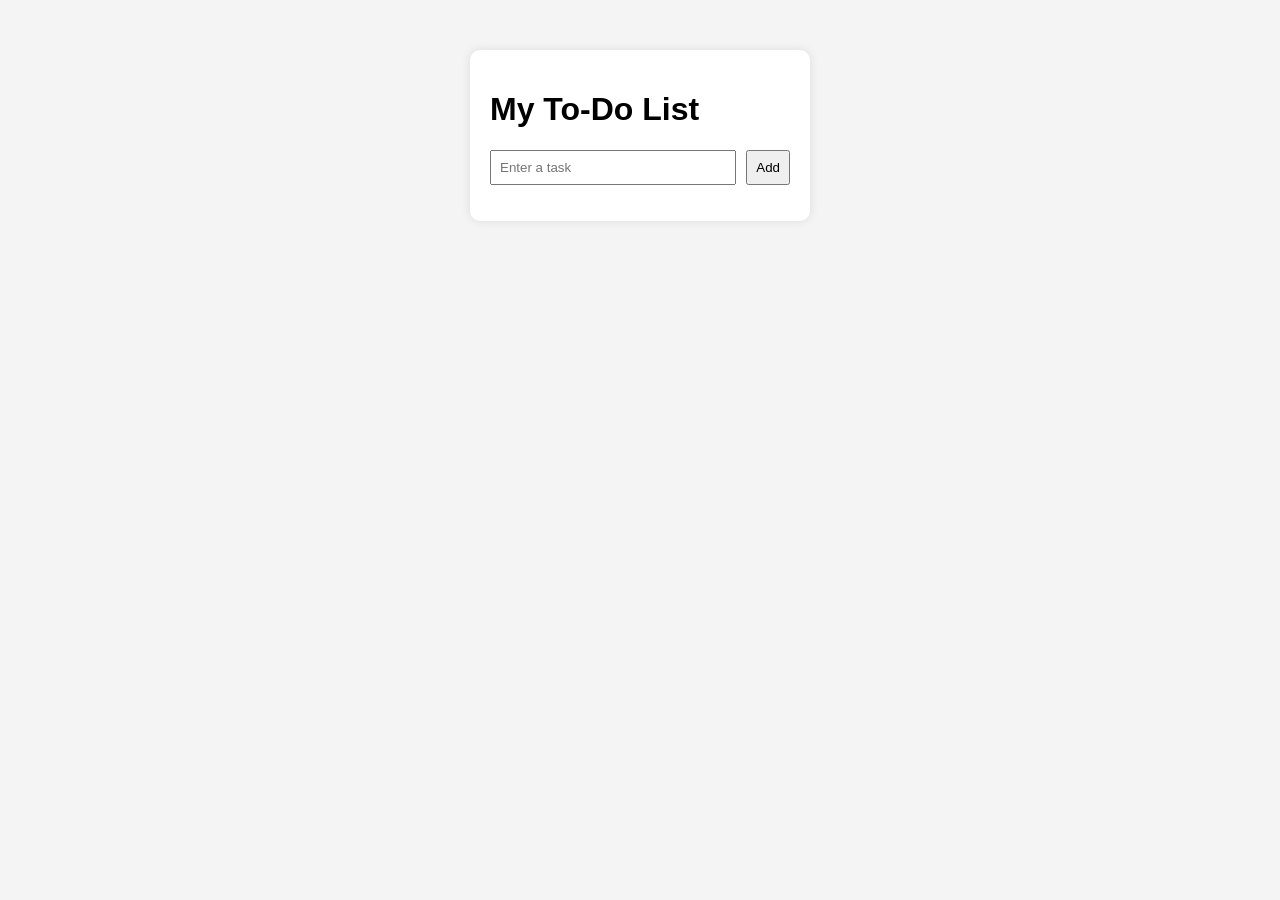
<file: 30Days Frontend/index.html>
<!DOCTYPE html>
<html lang="en">
<head>
    <title>To-Do App</title>
    <link rel="stylesheet" href="style.css">
</head>
<body>

    <div class="container">
        <h1>My To-Do List</h1>

        <div class="input-section">
            <input type="text" id="taskInput" placeholder="Enter a task">
            <button onclick="addTask()">Add</button>
        </div>

        <ul id="taskList"></ul>
    </div>

    <script src="script.js"></script>
</body>
</html>
</file>
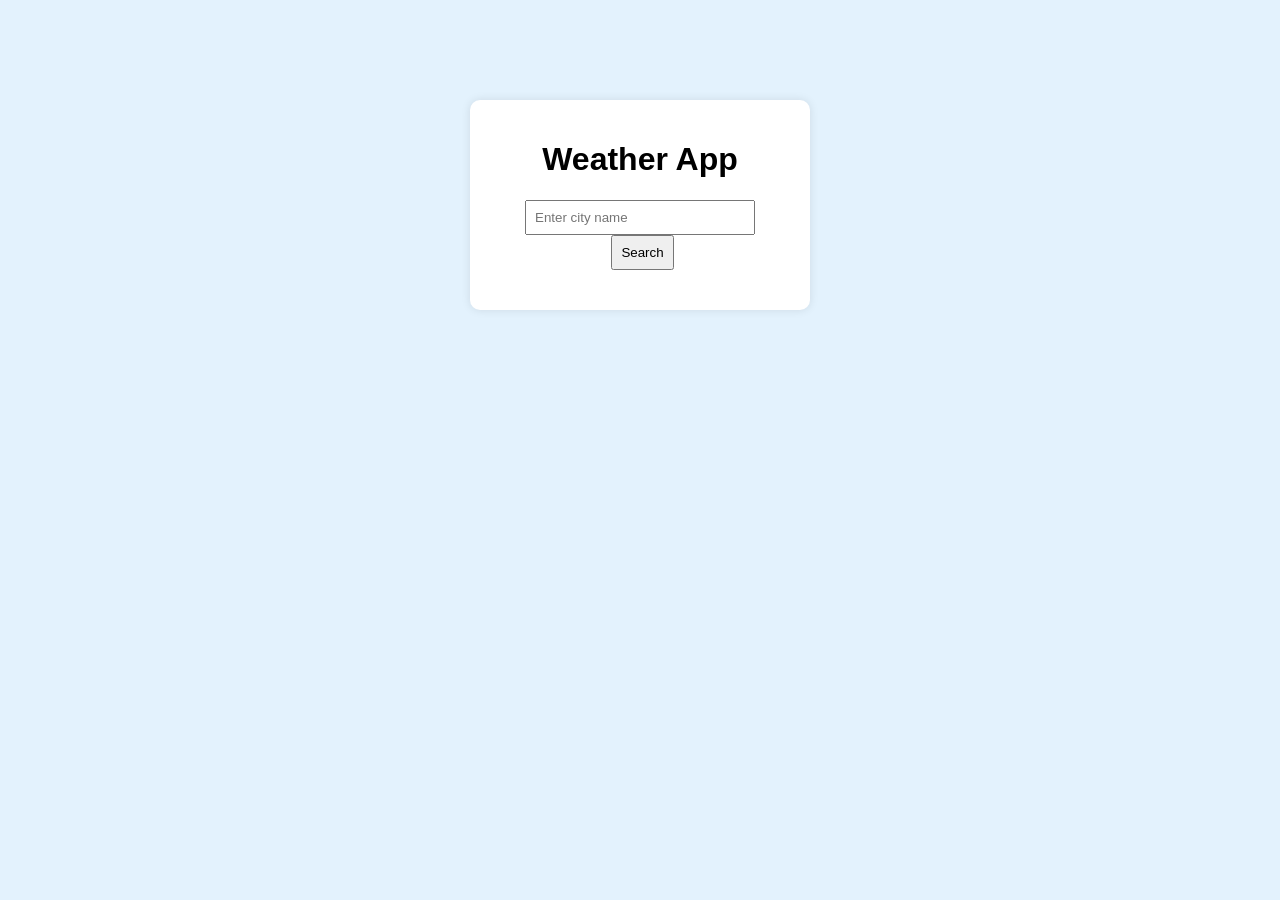
<file: Day-2/index.html>
<!DOCTYPE html>
<html lang="en">
<head>
    <title>Weather App</title>
    <link rel="stylesheet" href="style.css">
</head>
<body>

<div class="container">
    <h1>Weather App</h1>

    <input type="text" id="cityInput" placeholder="Enter city name">
    <button onclick="getWeather()">Search</button>

    <div id="weatherResult"></div>
</div>

<script src="script.js"></script>
</body>
</html>
</file>
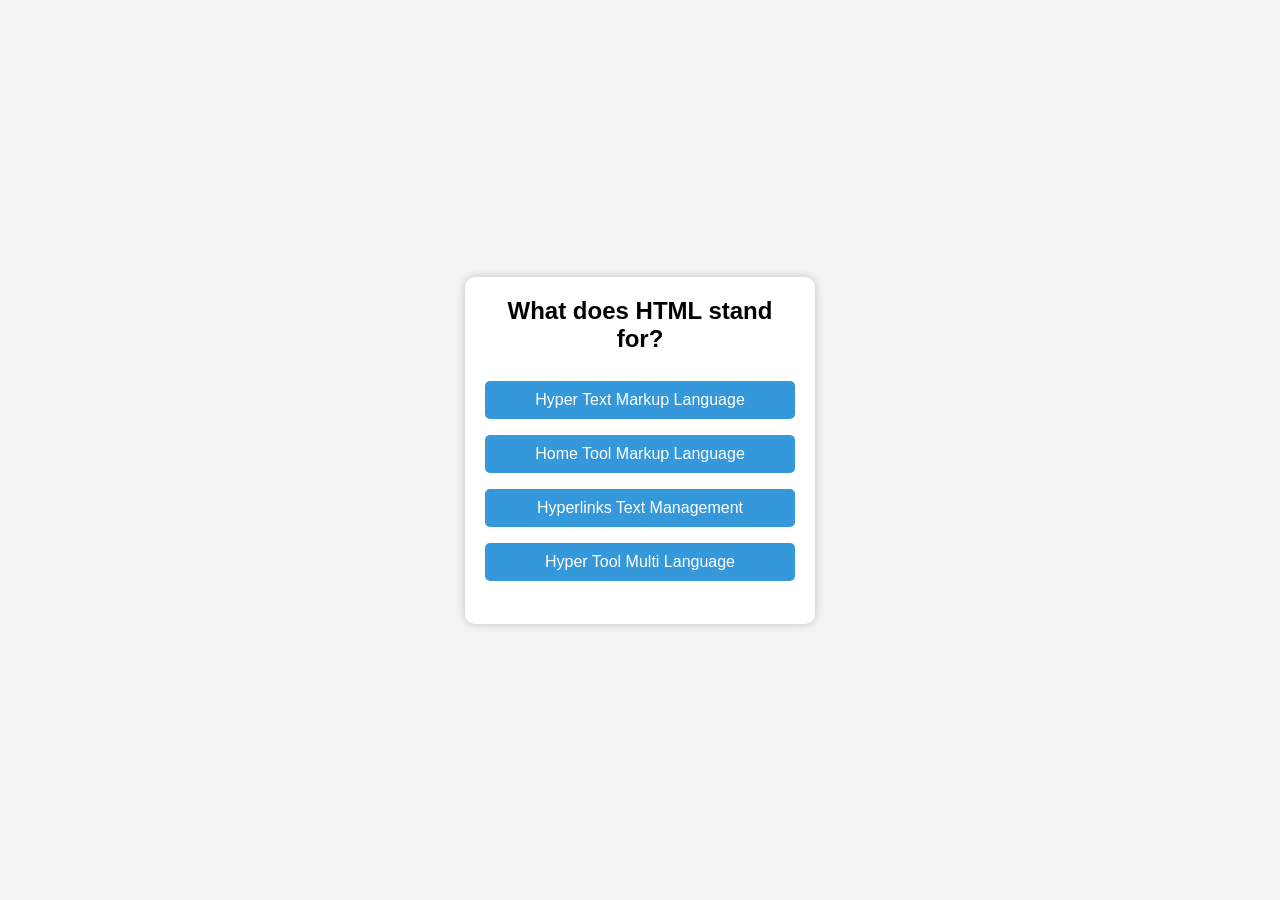
<file: Day-3/Quiz.html>
<!DOCTYPE html>
<html lang="en">
<head>
  <meta charset="UTF-8" />
  <meta name="viewport" content="width=device-width, initial-scale=1.0"/>
  
  <title>Quiz App</title>

  <link rel="stylesheet" href="Quiz.css">
</head>

<body>

  <div class="quiz-container">

    <h2 id="question">Question</h2>

    <div id="answer-buttons"></div>

    <button id="next-btn">Next</button>

    <p id="score"></p>

  </div>

  <script src="Quiz.js"></script>
</body>
</html>
</file>
<file: 30Days Frontend/style.css>
body {
    font-family: Arial;
    background: #f4f4f4;
    display: flex;
    justify-content: center;
    margin-top: 50px;
}

.container {
    background: white;
    padding: 20px;
    width: 300px;
    border-radius: 10px;
    box-shadow: 0 0 10px rgba(0,0,0,0.1);
}

.input-section {
    display: flex;
    gap: 10px;
}

input {
    flex: 1;
    padding: 8px;
}

button {
    padding: 8px;
    cursor: pointer;
}

li {
    margin-top: 10px;
    display: flex;
    justify-content: space-between;
}

.delete {
    color: red;
    cursor: pointer;
}
</file>
<file: Day-2/style.css>
body {
    font-family: Arial;
    background: #e3f2fd;
    display: flex;
    justify-content: center;
    margin-top: 100px;
}

.container {
    background: white;
    padding: 20px;
    width: 300px;
    border-radius: 10px;
    text-align: center;
    box-shadow: 0 0 10px rgba(0,0,0,0.1);
}

input {
    padding: 8px;
    width: 70%;
}

button {
    padding: 8px;
    margin-left: 5px;
    cursor: pointer;
}

#weatherResult {
    margin-top: 20px;
}
</file>
<file: Day-3/Quiz.css>
*{
  margin:0;
  padding:0;
  box-sizing:border-box;
  font-family:Arial, sans-serif;
}

body{
  height:100vh;
  display:flex;
  justify-content:center;
  align-items:center;
  background:#f4f4f4;
}

.quiz-container{
  width:350px;
  background:white;
  padding:20px;
  border-radius:10px;
  box-shadow:0 0 10px rgba(0,0,0,0.2);
  text-align:center;
}

h2{
  margin-bottom:20px;
}

.btn{
  width:100%;
  padding:10px;
  margin:8px 0;
  border:none;
  background:#3498db;
  color:white;
  border-radius:5px;
  cursor:pointer;
  font-size:16px;
}

.btn:hover{
  background:#2980b9;
}

#next-btn{
  margin-top:15px;
  padding:10px 20px;
  border:none;
  background:#2ecc71;
  color:white;
  border-radius:5px;
  cursor:pointer;
  display:none;
}

#next-btn:hover{
  background:#27ae60;
}

#score{
  margin-top:15px;
  font-weight:bold;
}
</file>
